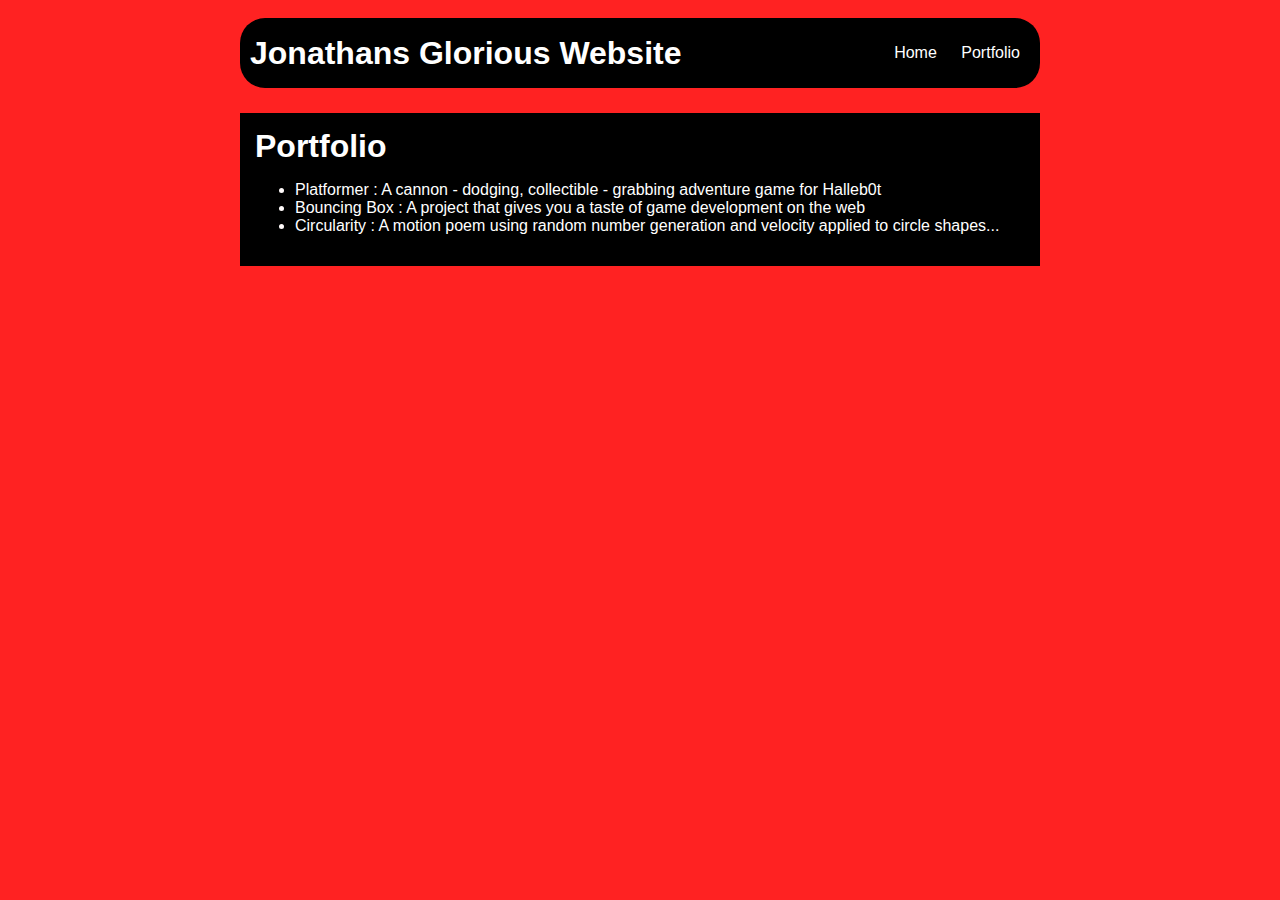
<file: portfolio.html>
<!DOCTYPE HTML>
<html>
    <head>
        <title>jonathans website.</title>
        <link rel="stylesheet" href="style.css">
    </head>

    <body>
      <div id="all-contents">
        <nav>
            <h1>Jonathans Glorious Website</h1>
            <ul id="nav-ul">
                <li class="nav-li">
                    <a class="nav-a" href="index.html">Home</a>
                </li>
                <li class="nav-li">
                    <a class="nav-a" href="portfolio.html">Portfolio</a>
                </li>
            </ul>
        </nav>
        <main>
            <div class="content">
                <h1>Portfolio</h1>
                <ul id="portfolio">
                    <li><a href="projects/platformer/">Platformer : A cannon - dodging, collectible - grabbing adventure game for Halleb0t</a></li>
                    <li><a href="projects/bouncing-box/">Bouncing Box : A project that gives you a taste of game development on the web </a></li>
                    <li><a href="projects/circularity/">Circularity : A motion poem using random number generation and velocity applied to circle shapes...</a></li>
                </ul>
            </div>
        </main>
      </div>
    </body>
</html>
</file>
<file: style.css>
body {
    background: rgb(255, 34, 34);
    color: rgb(255, 250, 250);
    padding: 10px;
    font-family: arial;
}
#all-contents {
  max-width: 800px;
    margin: auto;
}

/* navigation menu */
nav {
    background: rgb(0, 0, 0);
   margin: 0 auto;
   margin-bottom: 25px;
    display: flex;
    padding: 10px;
    border-radius: 25px;
}
h1 {
    display: flex;
    align-items: center;
    color: white;
    flex: 1;
    margin: 0;
}
#nav-ul {
    list-style-image: none;
}
.nav-li {
    display: inline-block;
    padding: 0 10px;
}
a {
    text-decoration: none;
    color: #fff;
}

/* main container area beneath menu */
main {
    background: rgb(0, 0, 0);
    display: flex;
}
.sidebar {
    margin-right: 25px;
    padding: 10px;
}
.sidebar-img {
    width: 200px;
}
.content {
    flex: 1;
    padding: 15px;
}

/* portfolio styles */
#interests {
    border: 4px silver ridge;
    padding: 8px;
}
h2, h3 {
    margin: 0px;
}
</file>
